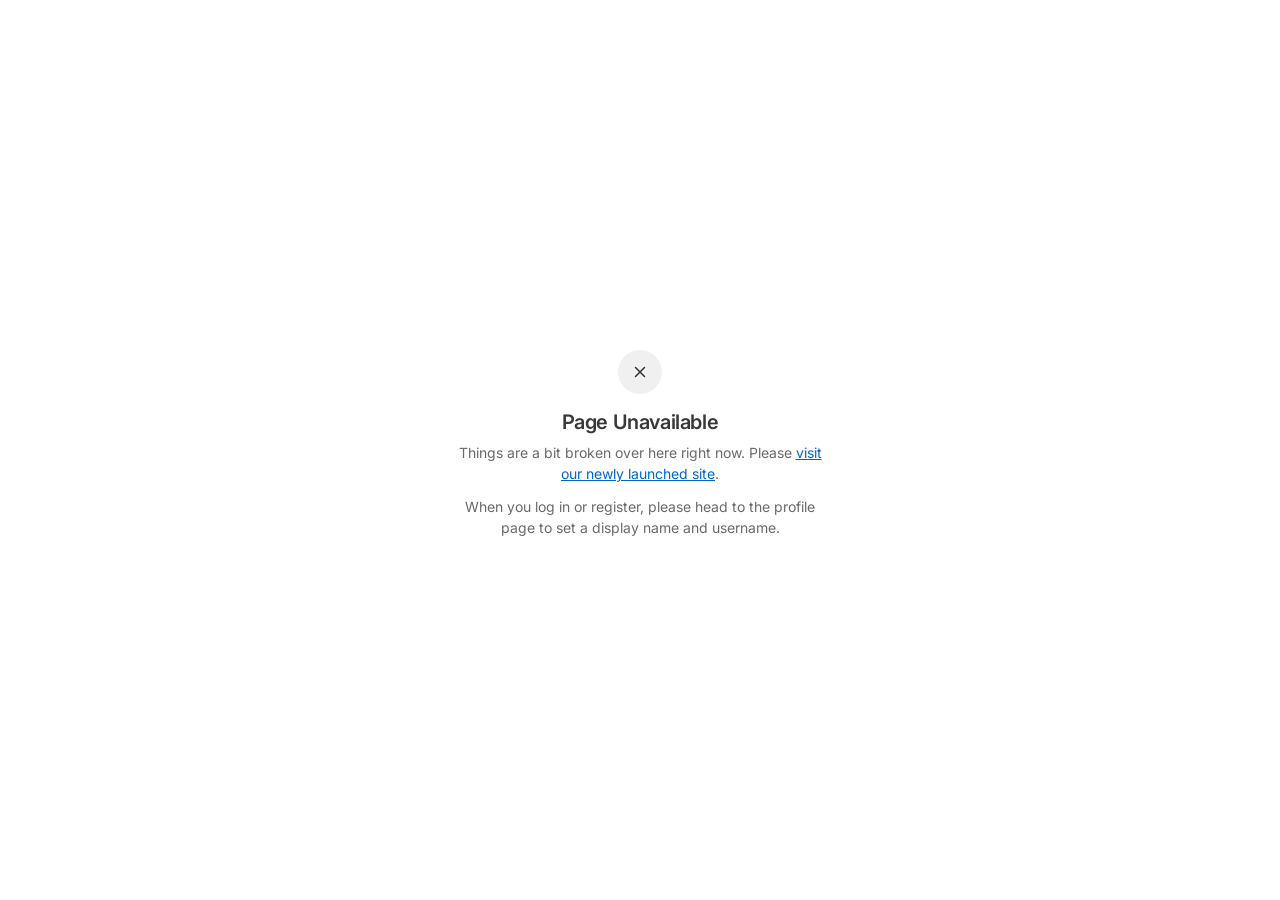
<file: index.html>
<!DOCTYPE html>
<html lang="en">
<head>
  <meta charset="UTF-8">
  <meta name="viewport" content="width=device-width, initial-scale=1.0">
  <title>Page Unavailable</title>
  
  <link rel="preconnect" href="https://fonts.googleapis.com">
  <link rel="preconnect" href="https://fonts.gstatic.com" crossorigin>
  <link href="https://fonts.googleapis.com/css2?family=Inter:wght@400;500;600&display=swap" rel="stylesheet">

  <style>
    :root {
      --bg-color: #ffffff;
      --text-main: #000000ff;
      --heading-color: rgba(0, 0, 0, 0.78);
      --paragraph-color: rgba(0, 0, 0, 0.59);
      --icon-bg: #f0f0f0ff;
      --icon-stroke: rgba(0, 0, 0, 0.8);
      --link-color: #0066cc;
    }

    * {
      box-sizing: border-box;
      margin: 0;
      padding: 0;
    }

    body {
      background-color: var(--bg-color);
      font-family: 'Inter', -apple-system, BlinkMacSystemFont, sans-serif;
      color: var(--text-main);
      display: flex;
      justify-content: center;
      align-items: center;
      min-height: 100vh;
      margin: 0;
      padding: 24px;
      -webkit-font-smoothing: antialiased;
      transition: background-color 0.3s ease, color 0.3s ease;
    }

    .container {
      text-align: center;
      max-width: 380px;
      width: 100%;
      display: flex;
      flex-direction: column;
      align-items: center; 
    }

    .icon-wrapper {
      width: 44px;
      height: 44px;
      background-color: var(--icon-bg);
      border-radius: 50%;
      display: inline-flex;
      align-items: center;
      justify-content: center;
      margin-bottom: 16px;
      user-select: none;
      transition: background-color 0.3s ease;
    }

    .icon-wrapper svg {
      width: 18px;
      height: 18px;
      stroke: var(--icon-stroke);
      stroke-width: 2;
      stroke-linecap: round;
      stroke-linejoin: round;
    }

    h1 {
      font-size: 20px;
      font-weight: 600;
      letter-spacing: -0.02em;
      margin-bottom: 8px;
      color: var(--heading-color);
    }

    p {
      font-size: 14px;
      line-height: 1.5;
      color: var(--paragraph-color);
      margin-bottom: 12px;
    }

    p a {
      color: var(--link-color);
      text-decoration: underline;
    }

    @media (max-width: 480px) {
      body {
        padding: 16px;
      }
      
      h1 {
        font-size: 18px;
      }
      
      p {
        font-size: 13px;
      }
    }
  </style>
</head>
<body>

  <main class="container">
    <div class="icon-wrapper">
      <svg xmlns="http://www.w3.org/2000/svg" fill="none" viewBox="0 0 24 24">
        <path d="M18 6L6 18M6 6l12 12" />
      </svg>
    </div>

    <h1>Page Unavailable</h1>
    <p>Things are a bit broken over here right now. Please <a href="https://brodanistheman.github.io/aurora/onboarding/" target="_blank" rel="noopener noreferrer">visit our newly launched site</a>.</p>
    <p>When you log in or register, please head to the profile page to set a display name and username.</p>
  </main>

</body>
</html>
</file>
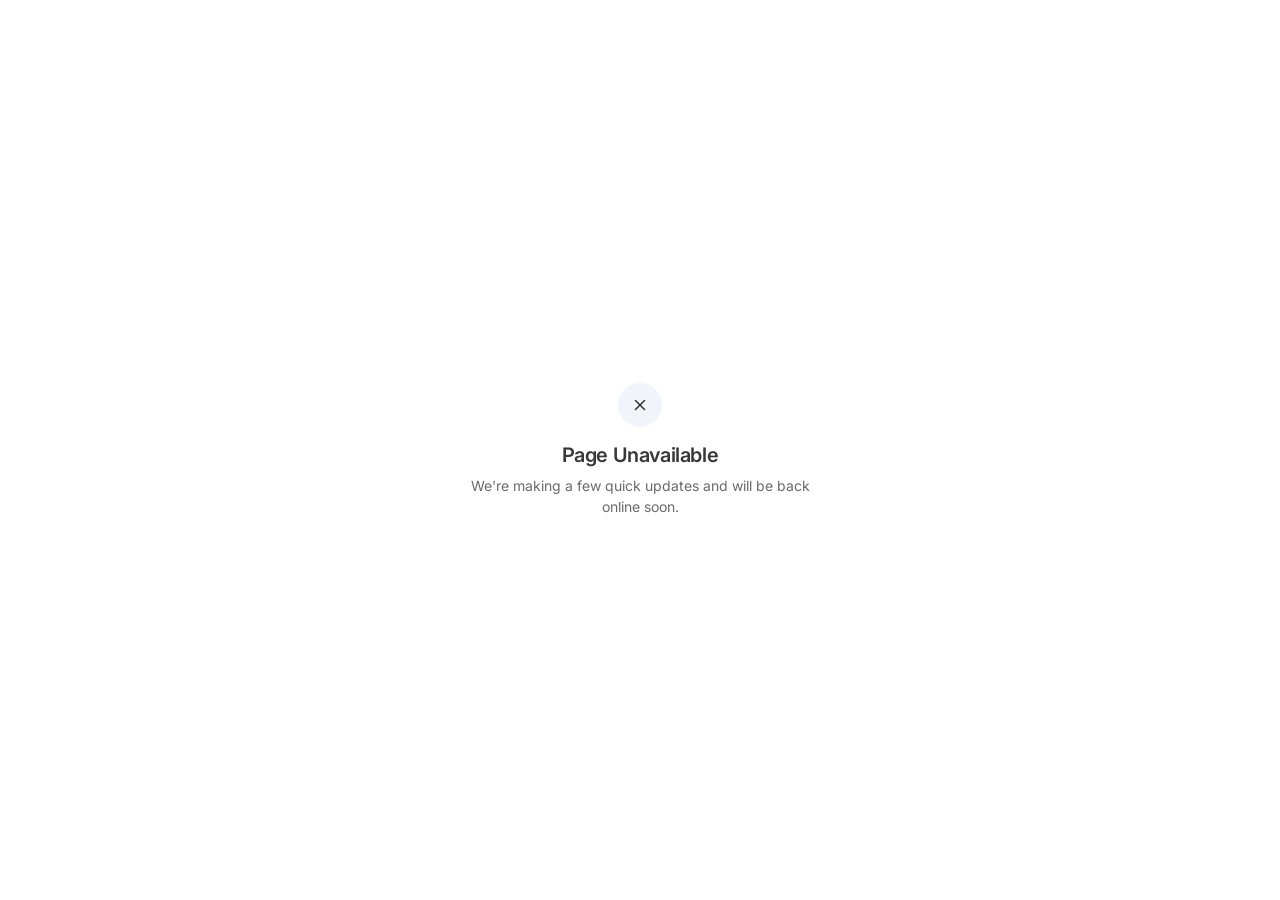
<file: down.html>
<!DOCTYPE html>
<html lang="en">
<head>
  <meta charset="UTF-8">
  <meta name="viewport" content="width=device-width, initial-scale=1.0">
  <title>Page Unavailable</title>
  
  <link rel="preconnect" href="https://fonts.googleapis.com">
  <link rel="preconnect" href="https://fonts.gstatic.com" crossorigin>
  <link href="https://fonts.googleapis.com/css2?family=Inter:wght@400;500;600&display=swap" rel="stylesheet">

  <style>
    * {
      box-sizing: border-box;
      margin: 0;
      padding: 0;
    }

    body {
      background-color: #ffffff;
      font-family: 'Inter', -apple-system, BlinkMacSystemFont, sans-serif;
      color: #0f172a;
      display: flex;
      justify-content: center;
      align-items: center;
      min-height: 100vh;
      margin: 0;
      padding: 24px;
      -webkit-font-smoothing: antialiased;
    }

    .container {
      text-align: center;
      max-width: 380px;
      width: 100%;
    }

    /* Icon Container */
    .icon-wrapper {
      width: 44px;
      height: 44px;
      background-color: #f1f5f9;
      border-radius: 50%;
      display: inline-flex;
      align-items: center;
      justify-content: center;
      margin-bottom: 16px;
      user-select: none;
    }

    .icon-wrapper svg {
      width: 18px;
      height: 18px;
      stroke: #000000cc;
      stroke-width: 2;
      stroke-linecap: round;
      stroke-linejoin: round;
    }

    /* Typography */
    h1 {
      font-size: 20px;
      font-weight: 600;
      letter-spacing: -0.02em;
      margin-bottom: 8px;
      color: #000000c7;
    }

    p {
      font-size: 14px;
      line-height: 1.5;
      color: #00000096;
    }
  </style>
</head>
<body>

  <main class="container">
    <div class="icon-wrapper">
      <svg xmlns="http://www.w3.org/2000/svg" fill="none" viewBox="0 0 24 24">
        <path d="M18 6L6 18M6 6l12 12" />
      </svg>
    </div>

    <h1>Page Unavailable</h1>
    <p>We're making a few quick updates and will be back online soon.</p>
  </main>

</body>
</html>
</file>
